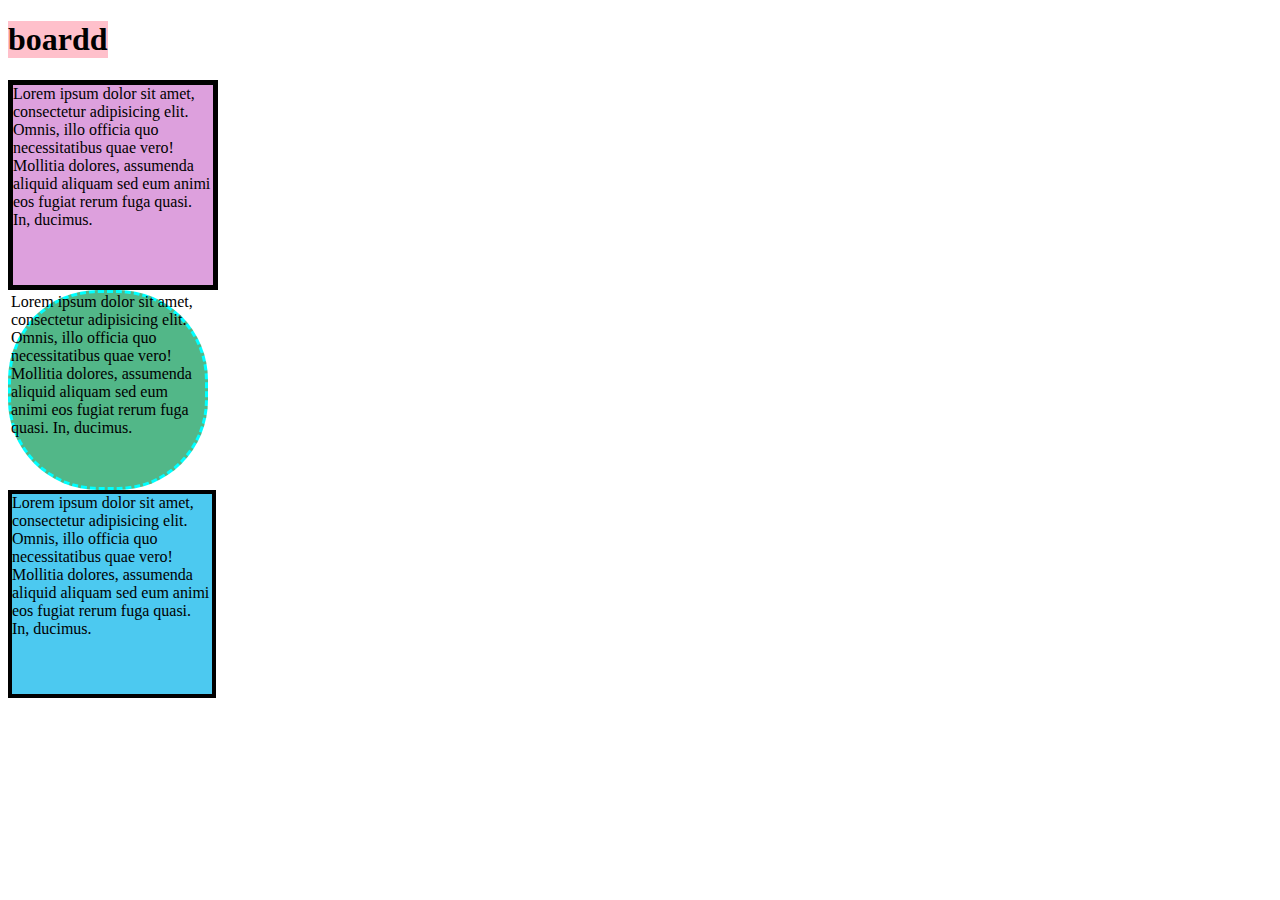
<file: index.html>
<!DOCTYPE html>
<html lang="en">

<head>
    <meta charset="UTF-8">
    <meta name="viewport" content="width=device-width, initial-scale=1.0">
    <title>Document</title>
    <link rel="stylesheet" href="app.css">
</head>

<body>

    <h1>boardd</h1>
    <div id="one">
        Lorem ipsum dolor sit amet, consectetur adipisicing elit. Omnis, illo officia quo necessitatibus quae vero!
        Mollitia dolores, assumenda aliquid aliquam sed eum animi eos fugiat rerum fuga quasi. In, ducimus.
    </div>

    <div id="two">
        Lorem ipsum dolor sit amet, consectetur adipisicing elit. Omnis, illo officia quo necessitatibus quae vero!
        Mollitia dolores, assumenda aliquid aliquam sed eum animi eos fugiat rerum fuga quasi. In, ducimus.
    </div>

    <div id="three">
        Lorem ipsum dolor sit amet, consectetur adipisicing elit. Omnis, illo officia quo necessitatibus quae vero!
        Mollitia dolores, assumenda aliquid aliquam sed eum animi eos fugiat rerum fuga quasi. In, ducimus.
    </div>
</body>

</html>
</file>
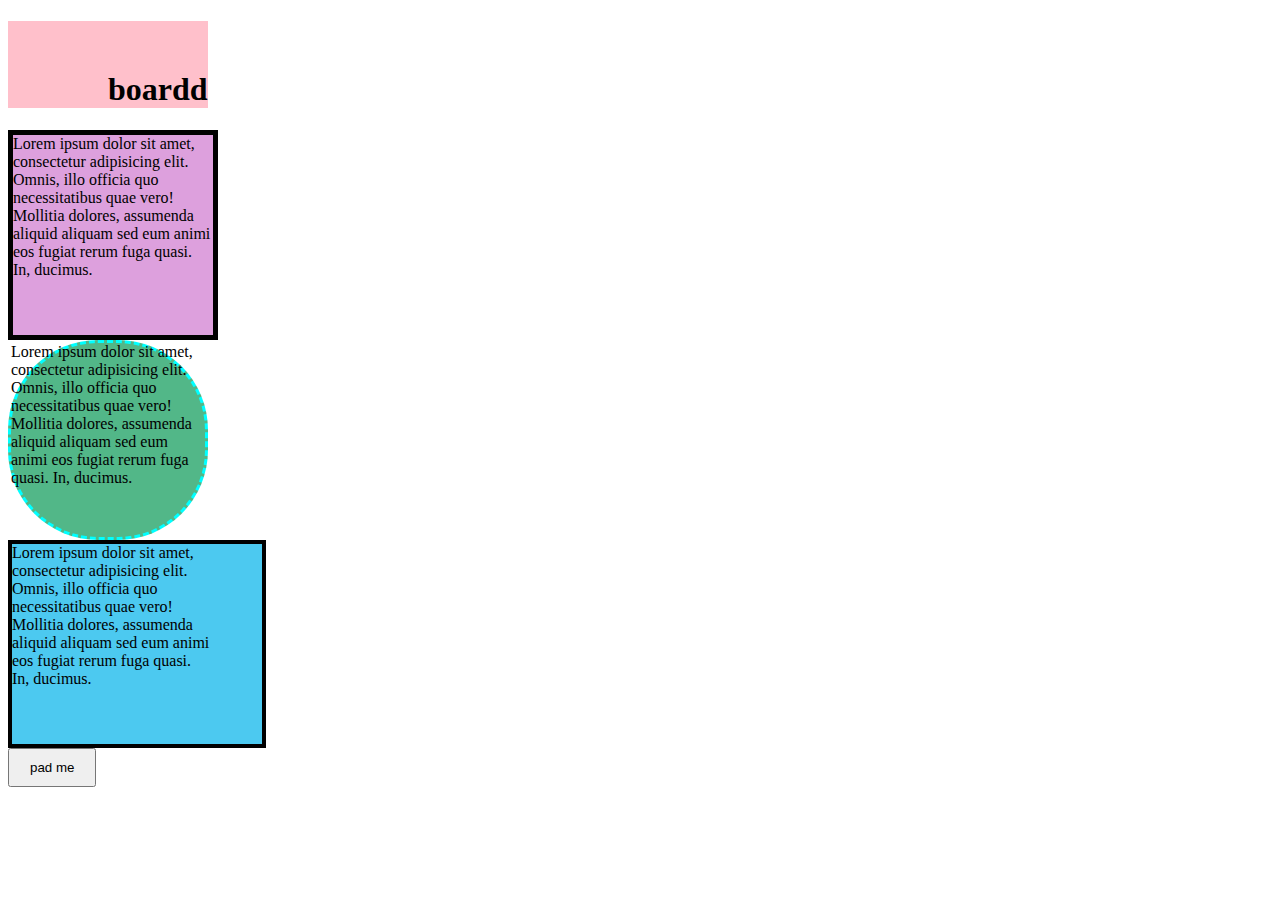
<file: Box Model/index.html>
<!DOCTYPE html>
<html lang="en">

<head>
    <meta charset="UTF-8">
    <meta name="viewport" content="width=device-width, initial-scale=1.0">
    <title>Document</title>
    <link rel="stylesheet" href="app.css">
</head>

<body>

    <h1>boardd</h1>
    <div id="one">
        Lorem ipsum dolor sit amet, consectetur adipisicing elit. Omnis, illo officia quo necessitatibus quae vero!
        Mollitia dolores, assumenda aliquid aliquam sed eum animi eos fugiat rerum fuga quasi. In, ducimus.
    </div>

    <div id="two">
        Lorem ipsum dolor sit amet, consectetur adipisicing elit. Omnis, illo officia quo necessitatibus quae vero!
        Mollitia dolores, assumenda aliquid aliquam sed eum animi eos fugiat rerum fuga quasi. In, ducimus.
    </div>

    <div id="three">
        Lorem ipsum dolor sit amet, consectetur adipisicing elit. Omnis, illo officia quo necessitatibus quae vero!
        Mollitia dolores, assumenda aliquid aliquam sed eum animi eos fugiat rerum fuga quasi. In, ducimus.
    </div>
    <button>pad me</button>
</body>

</html>
</file>
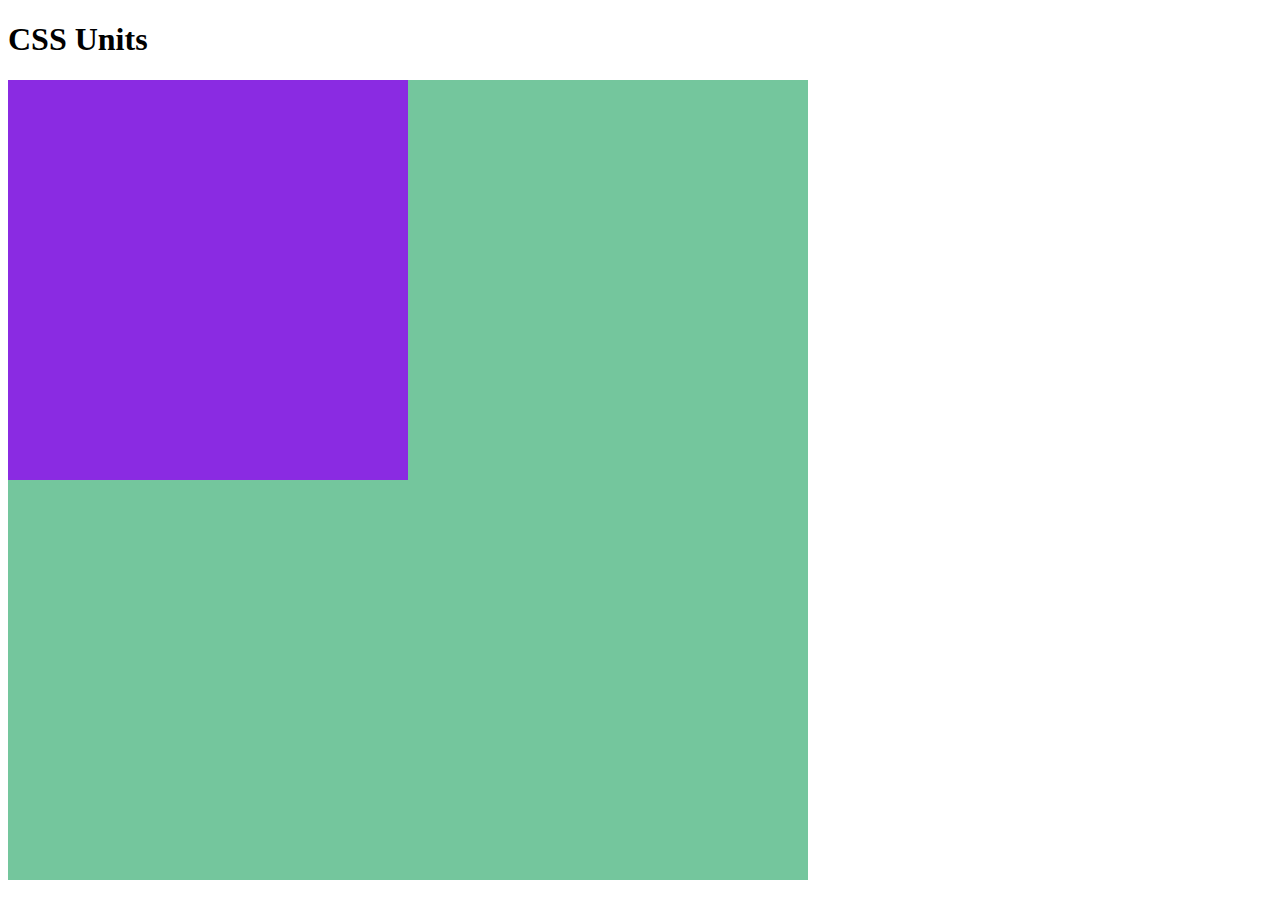
<file: Display/index.html>
<!DOCTYPE html>
<html lang="en">

<head>
    <meta charset="UTF-8">
    <meta name="viewport" content="width=device-width, initial-scale=1.0">
    <title>Document</title>
    <link rel="stylesheet" href="app.css">
</head>

<body>

    <h1>CSS Units</h1>
    <section>
        <div></div>
    </section>

</body>

</html>
</file>
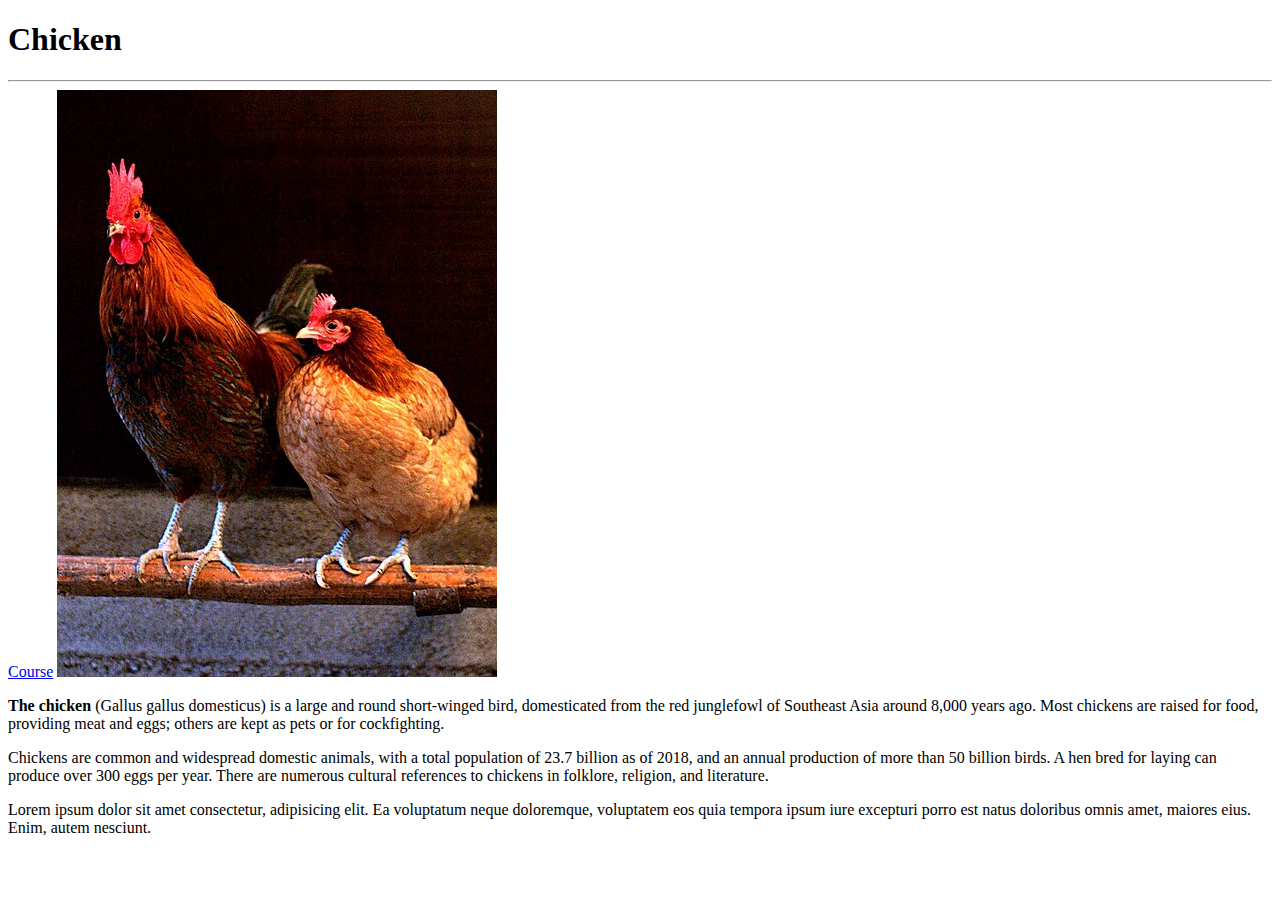
<file: chickens.html>
<!DOCTYPE html>
<html lang="en">

<head>
    <meta charset="UTF-8">
    <meta name="viewport" content="width=device-width, initial-scale=1.0">
    <title>Document</title>
</head>

<body>
    <h1>Chicken</h1>
    <hr>

    <a href="https://www.udemy.com/course/the-web-developer-bootcamp/learn/lecture/21915884#overview"> Course</a>

    <img src="Male_and_female_chicken_sitting_together.jpg">
    <p><b>The chicken </b> (Gallus gallus domesticus) is a large and round short-winged bird, domesticated from the red
        junglefowl of Southeast Asia around 8,000 years ago. Most chickens are raised for food, providing meat and eggs;
        others are kept as pets or for cockfighting. </p>

    <p>Chickens are common and widespread domestic animals, with a total population of 23.7 billion as of 2018, and an
        annual production of more than 50 billion birds. A hen bred for laying can produce over 300 eggs per year. There
        are numerous cultural references to chickens in folklore, religion, and literature. </p>
    <p>Lorem ipsum dolor sit amet consectetur, adipisicing elit. Ea voluptatum neque doloremque, voluptatem eos quia
        tempora ipsum iure excepturi porro est natus doloribus omnis amet, maiores eius. Enim, autem nesciunt.</p>
</body>

</html>
</file>
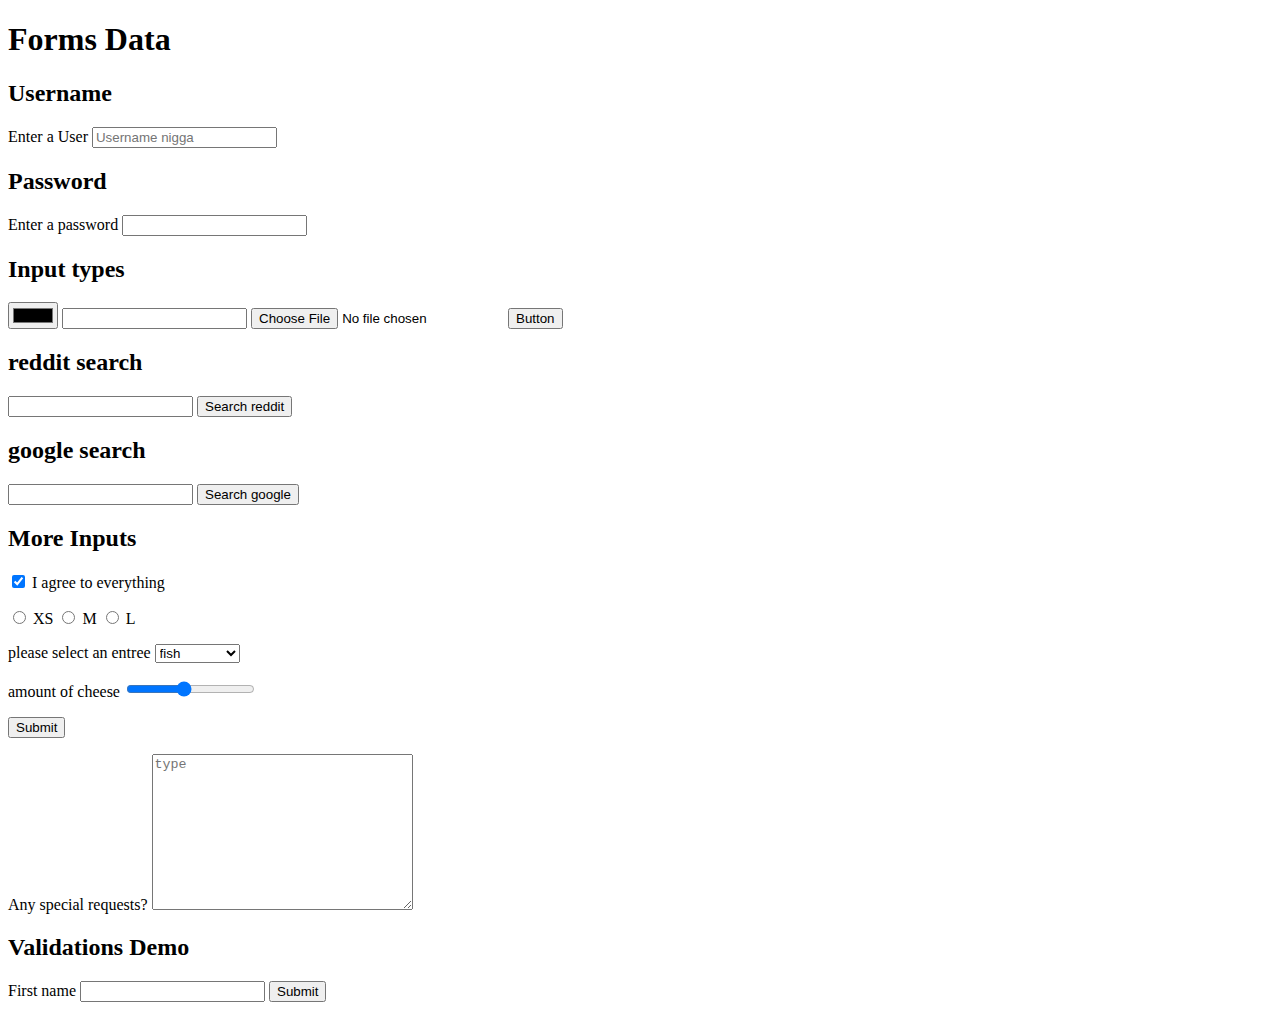
<file: forms.html>
<!DOCTYPE html>
<html lang="en">

<head>
    <meta charset="UTF-8">
    <meta name="viewport" content="width=device-width, initial-scale=1.0">
    <title>Forms Demo</title>
</head>

<body>
    <h1>Forms Data</h1>

    <h2>Username</h2>
    <form action="/tacos">

        <p> <label for="Username">Enter a User</label>
            <input id="Username" type="text" placeholder="Username nigga">
        </p>

        <p>
        <h2>Password</h2>

        <label for="password">Enter a password</label>

        <input id="password" type="password">
        </p>
        <h2>Input types</h2>

        <input type="color">
        <input type="email">
        <input type="file">

        <button>Button</button>

    </form>
    <h2>reddit search</h2>

    <form action="https://new.reddit.com/search">
        <input type="text" name="q">
        <button>Search reddit</button>

    </form>
    <h2>google search</h2>

    <form action="https://www.google.com/search">
        <input type="text" name="q">
        <button>Search google</button>

    </form>

    <h2>More Inputs</h2>

    <form action="/birds">
        <input type="checkbox" name="agree-tos" id="agree" checked>
        <label for="agree">I agree to everything</label>

        <p> <input type="radio" name="option" id="XS" value="xs">
            <label for="XS"> XS</label>
            <input type="radio" name="option" id="M" value="m">
            <label for="M"> M</label>
            <input type="radio" name="option" id="L" value="l">
            <label for="L"> L</label>
        </p>

        <p>
            <label for="meal">please select an entree</label>
            <select name="meal" id="meal">
                <option value="fish">fish</option>
                <option value="veg">vegetarian</option>
                <option value="steak">steak</option>

            </select>
        </p>

        <p>
            <label for="cheese"> amount of cheese</label>
            <input type="range" id="cheese" min="1" max="10" name="cheeselevel" value="5">

        </p>

        <button>Submit</button>

    </form>

    <p>
        <label for="requests">Any special requests?</label>
        <textarea name="" id="requests" cols="30" name="requests" rows="10" placeholder="type"></textarea>
    </p>

    <h2>Validations Demo</h2>
    <form action="/dummy">

        <label for="first">First name</label>
        <input type="text" name="first" required>
        <button>Submit</button>

    </form>

</body>

</html>
</file>
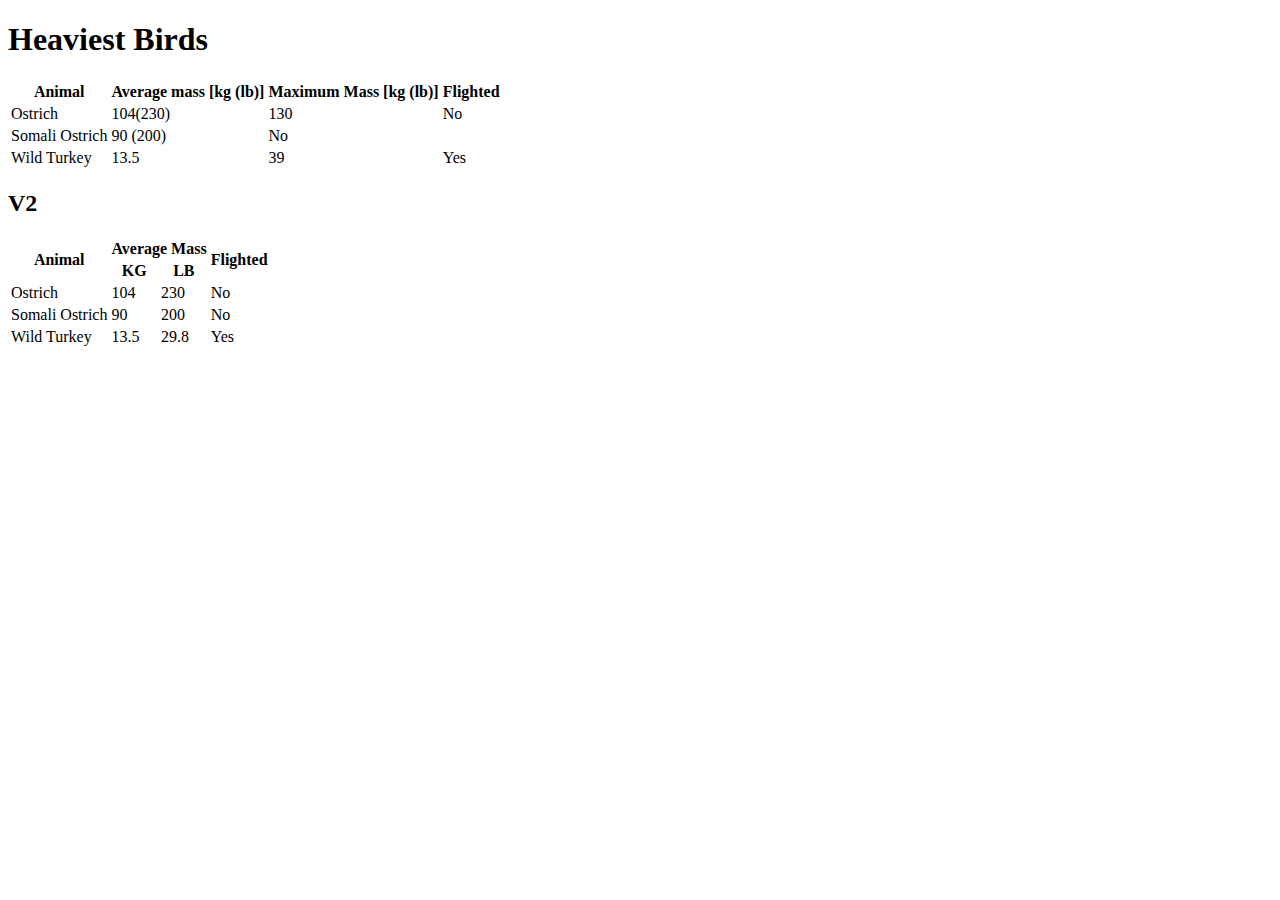
<file: heaviestbirds.html>
<!DOCTYPE html>
<html lang="en">

<head>
    <meta charset="UTF-8">
    <meta name="viewport" content="width=device-width, initial-scale=1.0">
    <title>HEaviest Birds Table</title>
</head>

<body>
    <h1>Heaviest Birds</h1>
    <table>
        <thead>
            <tr>
                <th>Animal</th>
                <th>Average mass [kg (lb)]</th>
                <th>Maximum Mass [kg (lb)]</th>
                <th>Flighted</th>
            </tr>
        </thead>

        <tbody>
            <tr>
                <td>Ostrich</td>
                <td>104(230)</td>
                <td>130</td>
                <td>No</td>


            </tr>
            <tr>
                <td>Somali Ostrich</td>
                <td>90 (200)</td>
                <td>No</td>
            </tr>

            <tr>
                <td> Wild Turkey</td>
                <td> 13.5</td>
                <td> 39</td>
                <td>Yes</td>
            </tr>
        </tbody>
    </table>

    <h2>V2</h2>

    <table>
        <thead>
            <tr>
                <th rowspan="2">Animal</th>
                <th colspan="2">Average Mass</th>
                <th rowspan="2">Flighted</th>
            </tr>
            <tr>
                <th>KG</th>
                <th>LB</th>
            </tr>
        </thead>

        <tbody>
            <tr>
                <td>Ostrich</td>
                <td>104 </td>
                <td>230</td>
                <td>No</td>


            </tr>
            <tr>
                <td>Somali Ostrich</td>
                <td>90 </td>
                <td>200</td>
                <td>No</td>
            </tr>

            <tr>
                <td> Wild Turkey</td>
                <td> 13.5</td>
                <td>29.8</td>
                <td>Yes</td>
            </tr>
        </tbody>
    </table>
</body>

</html>
</file>
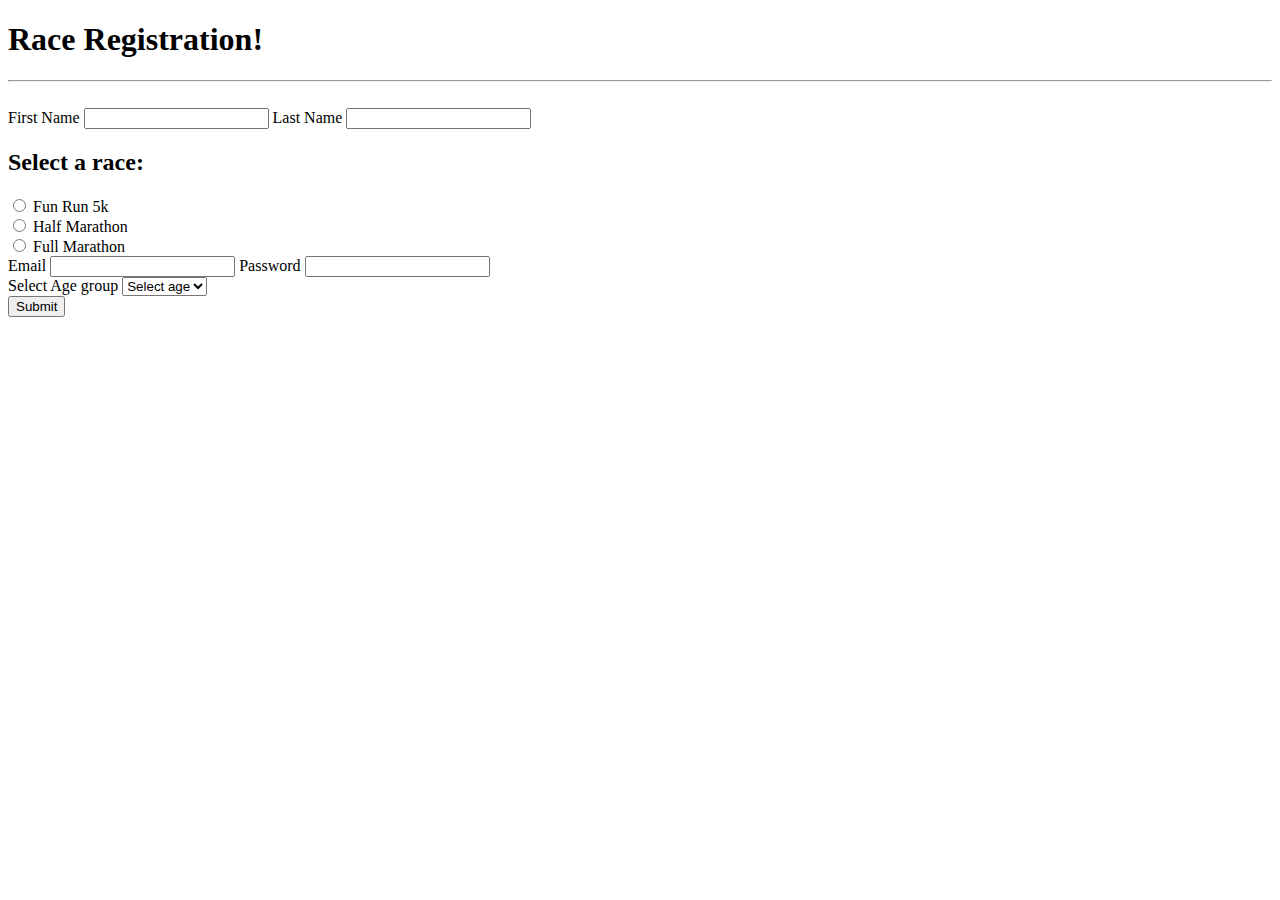
<file: registration.html>
<!-- required first name and last name 

select 3 radio buttons 
email type input and required

age group drop down  -->

<!DOCTYPE html>
<html lang="en">

<head>
    <meta charset="UTF-8">
    <meta name="viewport" content="width=device-width, initial-scale=1.0">
    <title>Race registration</title>
</head>

<body>

    <h1>Race Registration!</h1>
    <hr>
    <br>
    <form action="/dummy">

        <div>
            <label for="Firstname">First Name</label>
            <input type="text" id="Firstname" required>
            <label for="Lastname">Last Name</label>
            <input type="text" id="Lastname" required>

        </div>


        <h2>Select a race:</h2>

        <div>
            <input type="radio" id="5k" name="roption" value="5k">
            <label for="5k">Fun Run 5k</label>
        </div>
        <div>
            <input type="radio" id="half" name="roption" value="half">
            <label for="half">Half Marathon</label>
        </div>
        <div>
            <input type="radio" id="full" name="roption">
            <label for="full">Full Marathon</label>
        </div>

        <div>
            <label for="email">Email</label>
            <input type="email" id="email" required>

            <label for="epassword">Password</label>
            <input type="password" id="epassword" required>
        </div>

        <div>
            <label for="age">Select Age group</label>
            <select name="age" id="age">
                <option value="">Select age</option>
                <option value="0-18">0-18</option>
                <option value="18-30">18-30</option>
                <option value="30-60">30-60</option>


            </select>
        </div>
        <button>Submit</button>
        </div>


    </form>


</body>

</html>
</file>
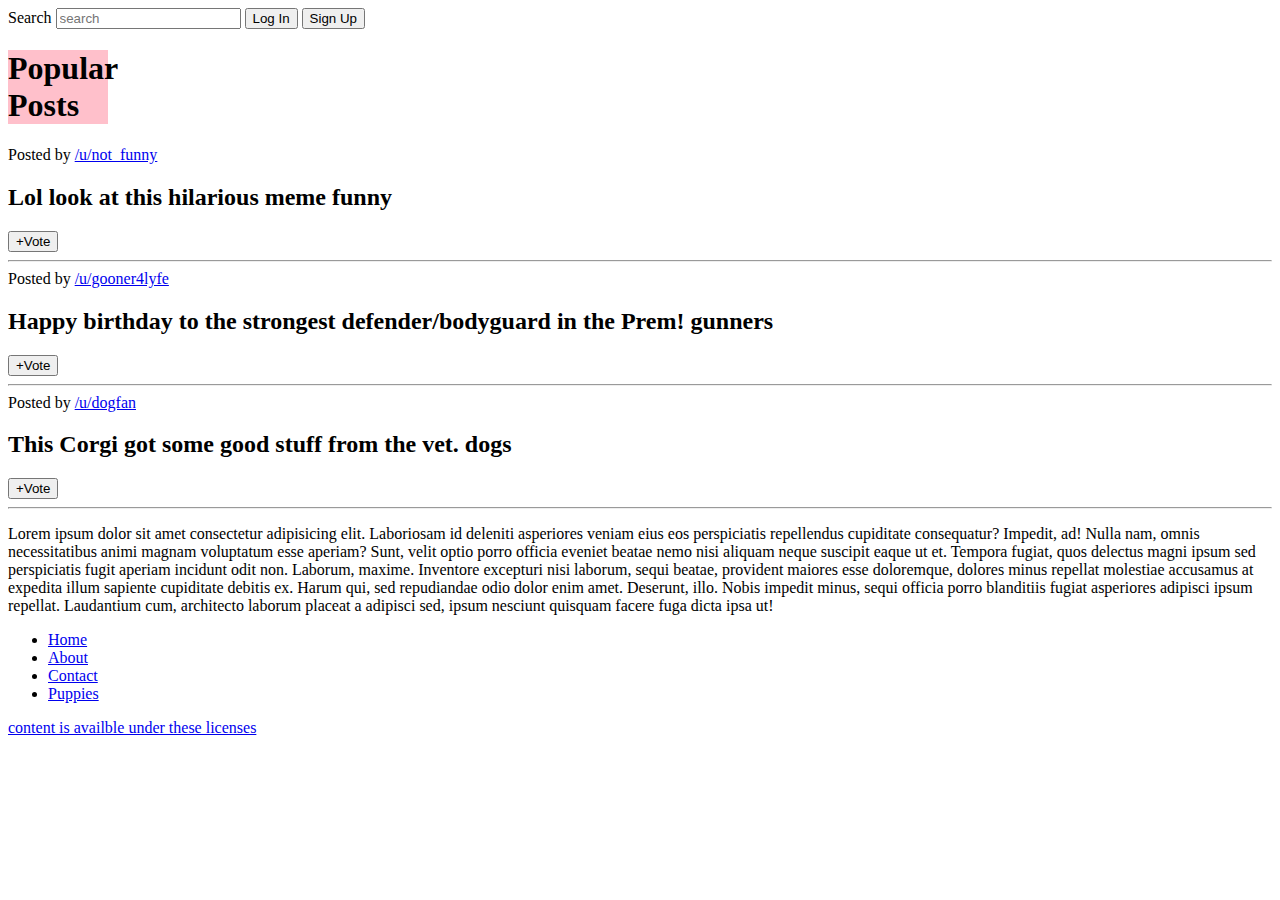
<file: starter.html>
<!DOCTYPE html>
<html lang="en">

<head>
    <meta charset="UTF-8">
    <meta name="viewport" content="width=device-width, initial-scale=1.0">
    <title>CSS Selectors</title>
    <link rel="stylesheet" href="app.css">
</head>

<body>
    <nav>
        <label for="search">Search</label>
        <input type="text" placeholder="search" id="search">
        <button>Log In</button>
        <button id="sub">Sign Up</button>
    </nav>
    <main>
        <h1>Popular Posts</h1>
        <section>
            <span>Posted by <a href="#213adas">/u/not_funny</a></span>
            <h2>Lol look at this hilarious meme <span class="tag">funny</span></h2>
            <button>+Vote</button>
            <hr>
        </section>
        <section>
            <span>Posted by <a href="#345adas">/u/gooner4lyfe</a></span>
            <h2>Happy birthday to the strongest defender/bodyguard in the Prem! <span class="tag">gunners</span></h2>
            <button>+Vote</button>
            <hr>
        </section>
        <section>
            <span>Posted by <a href="#981adas">/u/dogfan</a></span>
            <h2>This Corgi got some good stuff from the vet. <span class="tag">dogs</span></h2>
            <button>+Vote</button>
            <hr>

            <p>Lorem ipsum dolor sit amet consectetur adipisicing elit. Laboriosam id deleniti asperiores veniam eius
                eos perspiciatis repellendus cupiditate consequatur? Impedit, ad! Nulla nam, omnis necessitatibus animi
                magnam voluptatum esse aperiam?
                Sunt, velit optio porro officia eveniet beatae nemo nisi aliquam neque suscipit eaque ut et. Tempora
                fugiat, quos delectus magni ipsum sed perspiciatis fugit aperiam incidunt odit non. Laborum, maxime.
                Inventore excepturi nisi laborum, sequi beatae, provident maiores esse doloremque, dolores minus
                repellat molestiae accusamus at expedita illum sapiente cupiditate debitis ex. Harum qui, sed
                repudiandae odio dolor enim amet.
                Deserunt, illo. Nobis impedit minus, sequi officia porro blanditiis fugiat asperiores adipisci ipsum
                repellat. Laudantium cum, architecto laborum placeat a adipisci sed, ipsum nesciunt quisquam facere fuga
                dicta ipsa ut!</p>
        </section>
    </main>
    <footer>
        <nav>
            <ul>
                <li>
                    <a href="#home">Home</a>
                </li>
                <li>
                    <a href="#about">About</a>
                </li>
                <li>
                    <a href="#contact">Contact</a>
                </li>
                <li>
                    <a href="#puppies">Puppies</a>
                </li>
            </ul>
        </nav>
        <a href="license">content is availble under these licenses </a>

    </footer>

</body>

</html>
</file>
<file: app.css>
div {
    width: 200px;
    height: 200px;
    background-color: plum;
}

h1 {
    background-color: pink;
    width: 100px;
}

#one {
    background-color: bf0603;
    border-width: 5px;
    border-color: black;
    border-style: solid;
    /* box-sizing: border-box; */
}

#two {
    background-color: #52b788;
    border-color: aqua;
    border-width: 3px;
    border-style: dashed;
    box-sizing: border-box;
    border-radius: 45%;
}

#three {
    background-color: #4cc9f0;
    border: 4px solid black;
}
</file>
<file: Box Model/app.css>
div {
    width: 200px;
    height: 200px;
    background-color: plum;
}

h1 {
    background-color: pink;
    width: 100px;
    padding-left: 100px;
    padding-top: 50px;
}

#one {
    background-color: bf0603;
    border-width: 5px;
    border-color: black;
    border-style: solid;
    /* box-sizing: border-box; */
}

#two {
    background-color: #52b788;
    border-color: aqua;
    border-width: 3px;
    border-style: dashed;
    box-sizing: border-box;
    border-radius: 45%;
}

#three {
    background-color: #4cc9f0;
    border: 4px solid black;
    padding-right: 50px;

}

button {
    padding: 10px 20px;
}
</file>
<file: Display/app.css>
section {
    background-color: #74c69d;
    width: 800px;
    height: 800px;
}

div {
    background-color: blueviolet;
    width: 50%;
    height: 50%;
}
</file>
